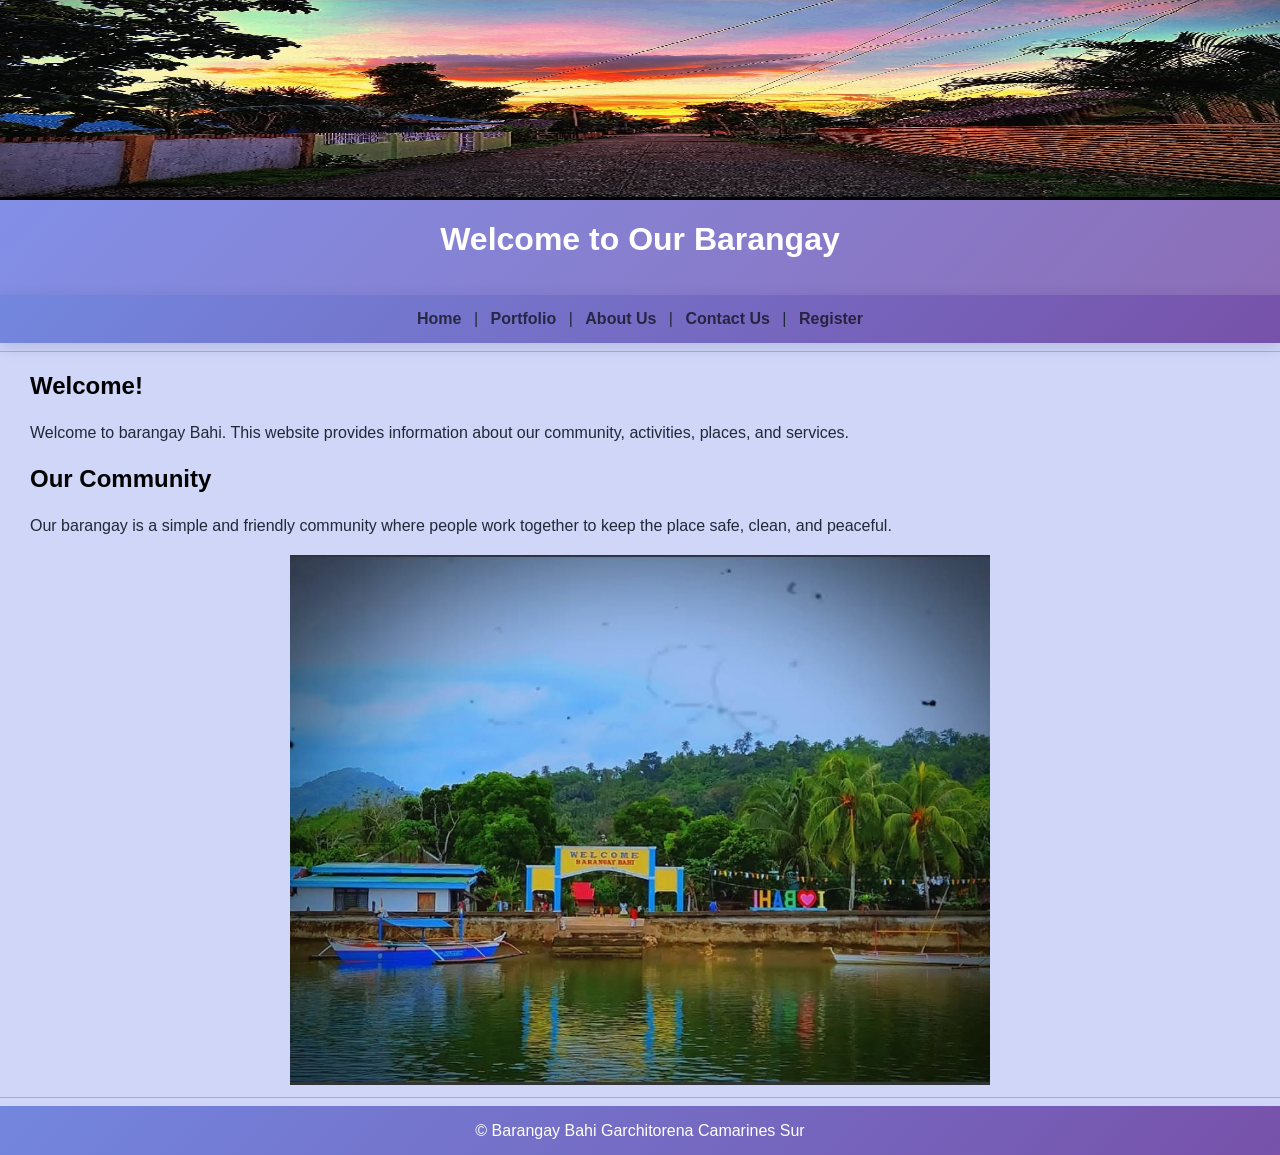
<file: index.html>
<!DOCTYPE html>
<html>
<head>
    <title>Barangay BAHI - Home</title>
    <script src="SimpleAlert.js" ></script>
    <style>
        html {
            scroll-behavior: smooth;
}
        body {
            font-family: Arial, sans-serif;
            background-color: rgba(102, 126, 234, 0.313);
            color: #1f2937;
            margin: 0;
        }

        header {
            background:
        linear-gradient(
            135deg,
            rgba(102, 126, 234, 0.75),
            rgba(118, 75, 162, 0.75)
        );
            color: white;
            padding-bottom: 15px;
        }

        header img {
            display: block;
        }

        nav {
            background:
        linear-gradient(
            135deg,
            rgba(84, 108, 214, 0.75),
            rgba(90, 37, 144, 0.75)
            );
            padding: 15px;
            position: sticky;
            top: 0;
            z-index: 10;
            box-shadow: 0 4px 15px rgba(30, 27, 75, 0.15);
        }

        nav a {
            color: rgba(0, 0, 0, 0.664);
            text-decoration: none;
            margin: 0 8px;
            font-weight: bold;
        }

        nav a:hover {
            color: #9dd6ff;
        }

        h2 {
            color: #000000;
            margin-left: 30px;
        }

        p {
            line-height: 1.6;
            margin-left: 30px;
            margin-right: 30px;
        }

        body > img {
            display: block;
            margin: 20px auto;
            border-radius: 8px;
        }

        hr {
            border: 0;
            border-top: 1px solid #9fb3c8;
        }

        footer {
            background:
                linear-gradient(
                    135deg,
                    rgba(84, 108, 214, 0.75),
                    rgba(90, 37, 144, 0.75)
                );
            color: white;
            padding: 12px;
        }

        footer p {
            margin: 0;
        }
    </style>

</head>
<body onload="welcomeMessage()">

<header>
    <img src="Bahizone2Sunset.jpg" alt="Barangay Header" width="100%" height="200">
    <h1 align="center">Welcome to Our Barangay</h1>
</header>

<nav align="center">
    <a href="index.html">Home</a> |
    <a href="portfolio.html">Portfolio</a> |
    <a href="about.html">About Us</a> |
    <a href="contact.html">Contact Us</a> |
    <a href="register.html">Register</a>
</nav>

<hr>
    
        <h2 >Welcome!</h2>

        <p>
            Welcome to barangay Bahi. This website provides information
            about our community, activities, places, and services.
        </p>

        <h2>Our Community</h2>

        <p>
            Our barangay is a simple and friendly community where people work
            together to keep the place safe, clean, and peaceful.
        </p>
    <center>
        <img src="BahiSeawall.jpg" alt="Barangay BAHI picture" width="700">
    </center>
<hr>

<footer align="center">
    <p>&copy; Barangay Bahi Garchitorena Camarines Sur </p>
</footer>

</body>
</html>
</file>
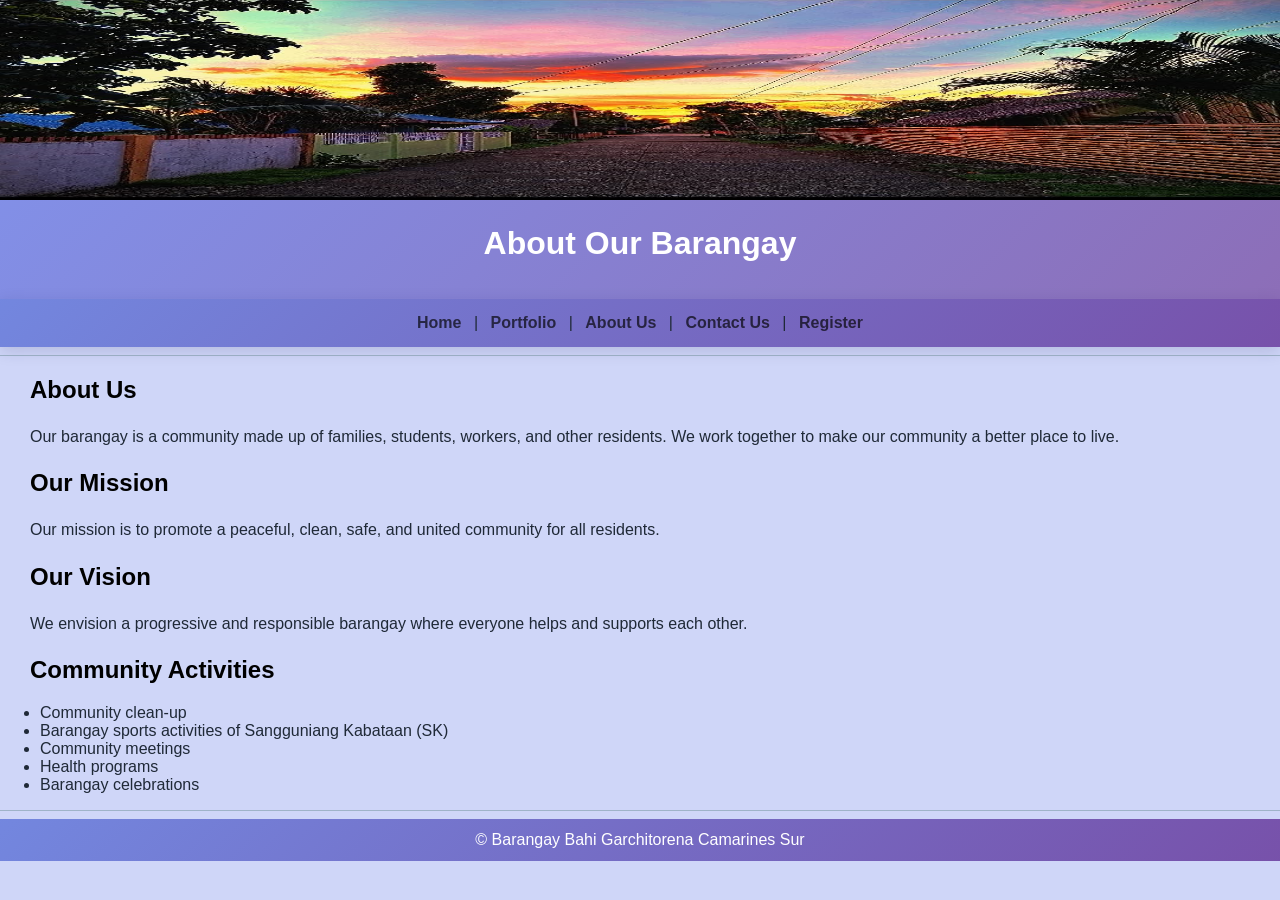
<file: about.html>
<!DOCTYPE html>
<html>
<head>
    <title>Our Barangay - About Us</title>
    <link rel="stylesheet" href="design.css">
</head>
<body>

<header>
    <img src="Bahizone2Sunset.jpg" alt="Barangay Header" width="100%" height="200">
    <h1 align="center">About Our Barangay</h1>
</header>

<nav align="center">
    <a href="index.html">Home</a> |
    <a href="portfolio.html">Portfolio</a> |
    <a href="about.html">About Us</a> |
    <a href="contact.html">Contact Us</a> |
    <a href="register.html">Register</a>
</nav>

<hr>

<h2>About Us</h2>

<p>
    Our barangay is a community made up of families, students, workers,
    and other residents. We work together to make our community a better
    place to live.
</p>

<h2>Our Mission</h2>

<p>
    Our mission is to promote a peaceful, clean, safe, and united
    community for all residents.
</p>

<h2>Our Vision</h2>

<p>
    We envision a progressive and responsible barangay where everyone
    helps and supports each other.
</p>

<h2>Community Activities</h2>

<ul>
    <li>Community clean-up</li>
    <li>Barangay sports activities of Sangguniang Kabataan (SK)</li>
    <li>Community meetings</li>
    <li>Health programs</li>
    <li>Barangay celebrations</li>
</ul>

<hr>

<footer align="center">
    <p>&copy; Barangay Bahi Garchitorena Camarines Sur</p>
</footer>

</body>
</html>
</file>
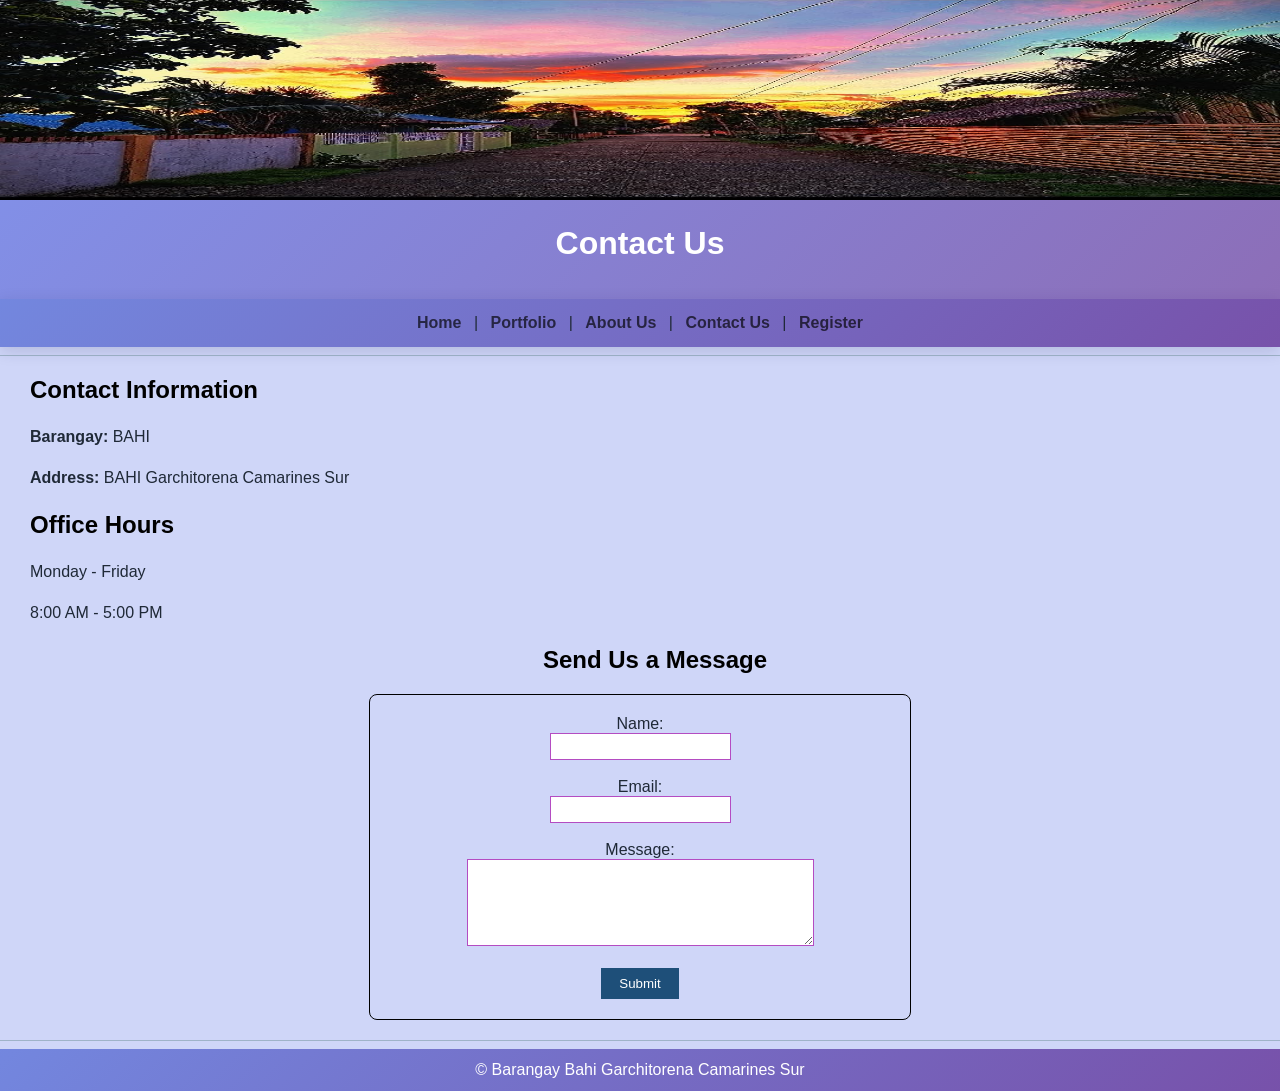
<file: contact.html>
<!DOCTYPE html>
<html>
<head>
    <title>Barangay BAHI- Contact Us</title>
    <link rel="stylesheet" href="design.css">
</head>
<body>

<header>
    <img src="Bahizone2Sunset.jpg" alt="Barangay Header" width="100%" height="200">
    <h1 align="center">Contact Us</h1>
</header>

<nav align="center">
    <a href="index.html">Home</a> |
    <a href="portfolio.html">Portfolio</a> |
    <a href="about.html">About Us</a> |
    <a href="contact.html">Contact Us</a> |
    <a href="register.html">Register</a>
</nav>

<hr>

<h2>Contact Information</h2>

<p><b>Barangay:</b> BAHI</p>
<p><b>Address:</b> BAHI Garchitorena Camarines Sur</p>
    
        <h2>Office Hours</h2>
        <p>Monday - Friday</p>
        <p>8:00 AM - 5:00 PM</p>
<center>
        <h2>Send Us a Message</h2>
    
<form action="thankyou.html" method="get">

    <label>Name:</label><br>
    <input type="text" name="name" required><br><br>

    <label>Email:</label><br>
    <input type="email" name="email" required><br><br>

    <label>Message:</label><br>
    <textarea name="message" rows="5" cols="40"></textarea><br><br>

    <input type="submit" value="Submit">

</form>
</center>
<hr>

<footer align="center">
    <p>&copy; Barangay Bahi Garchitorena Camarines Sur</p>
</footer>

</body>
</html>
</file>
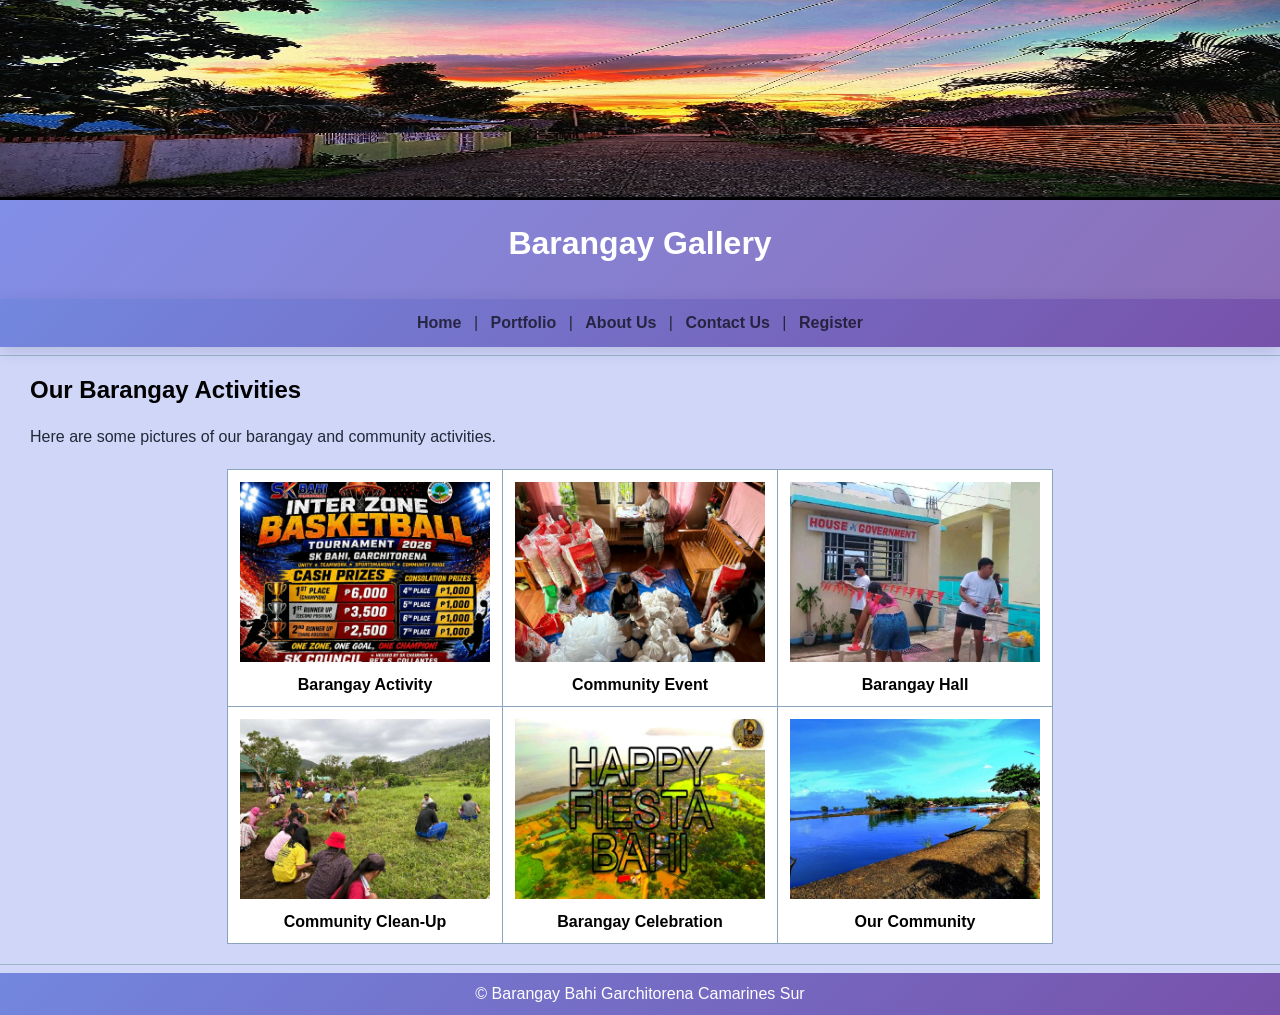
<file: portfolio.html>
<!DOCTYPE html>
<html>
<head>
    <title>Barangay BAHI - Portfolio</title>
    <link rel="stylesheet" href="design.css">
</head>
<body>

<header>
    <img src="Bahizone2Sunset.jpg" alt="Barangay Header" width="100%" height="200">
    <h1 align="center">Barangay Gallery</h1>
</header>

<nav align="center">
    <a href="index.html">Home</a> |
    <a href="portfolio.html">Portfolio</a> |
    <a href="about.html">About Us</a> |
    <a href="contact.html">Contact Us</a> |
    <a href="register.html">Register</a>
</nav>

<hr>

<h2>Our Barangay Activities</h2>

<p>Here are some pictures of our barangay and community activities.</p>

<table border="1" cellpadding="10">
    <tr>
        <td>
            <img src="1.jpg" alt="Barangay Activity" width="250">
            <p align="center">Barangay Activity</p>
        </td>

        <td>
            <img src="2.jpg" alt="Community Event" width="250">
            <p align="center">Community Event</p>
        </td>

        <td>
            <img src="3.jpg" alt="Barangay Hall" width="250">
            <p align="center">Barangay Hall</p>
        </td>
    </tr>

    <tr>
        <td>
            <img src="4.jpg" alt="Community Clean Up" width="250">
            <p align="center">Community Clean-Up</p>
        </td>

        <td>
            <img src="5.jpg" alt="Barangay Celebration" width="250">
            <p align="center">Barangay Celebration</p>
        </td>

        <td>
            <img src="6.jpg" alt="Community" width="250">
            <p align="center">Our Community</p>
        </td>
    </tr>
</table>

<hr>
<footer align="center">
    <p>&copy; Barangay Bahi Garchitorena Camarines Sur</p>
</footer>

</body>
</html>
</file>
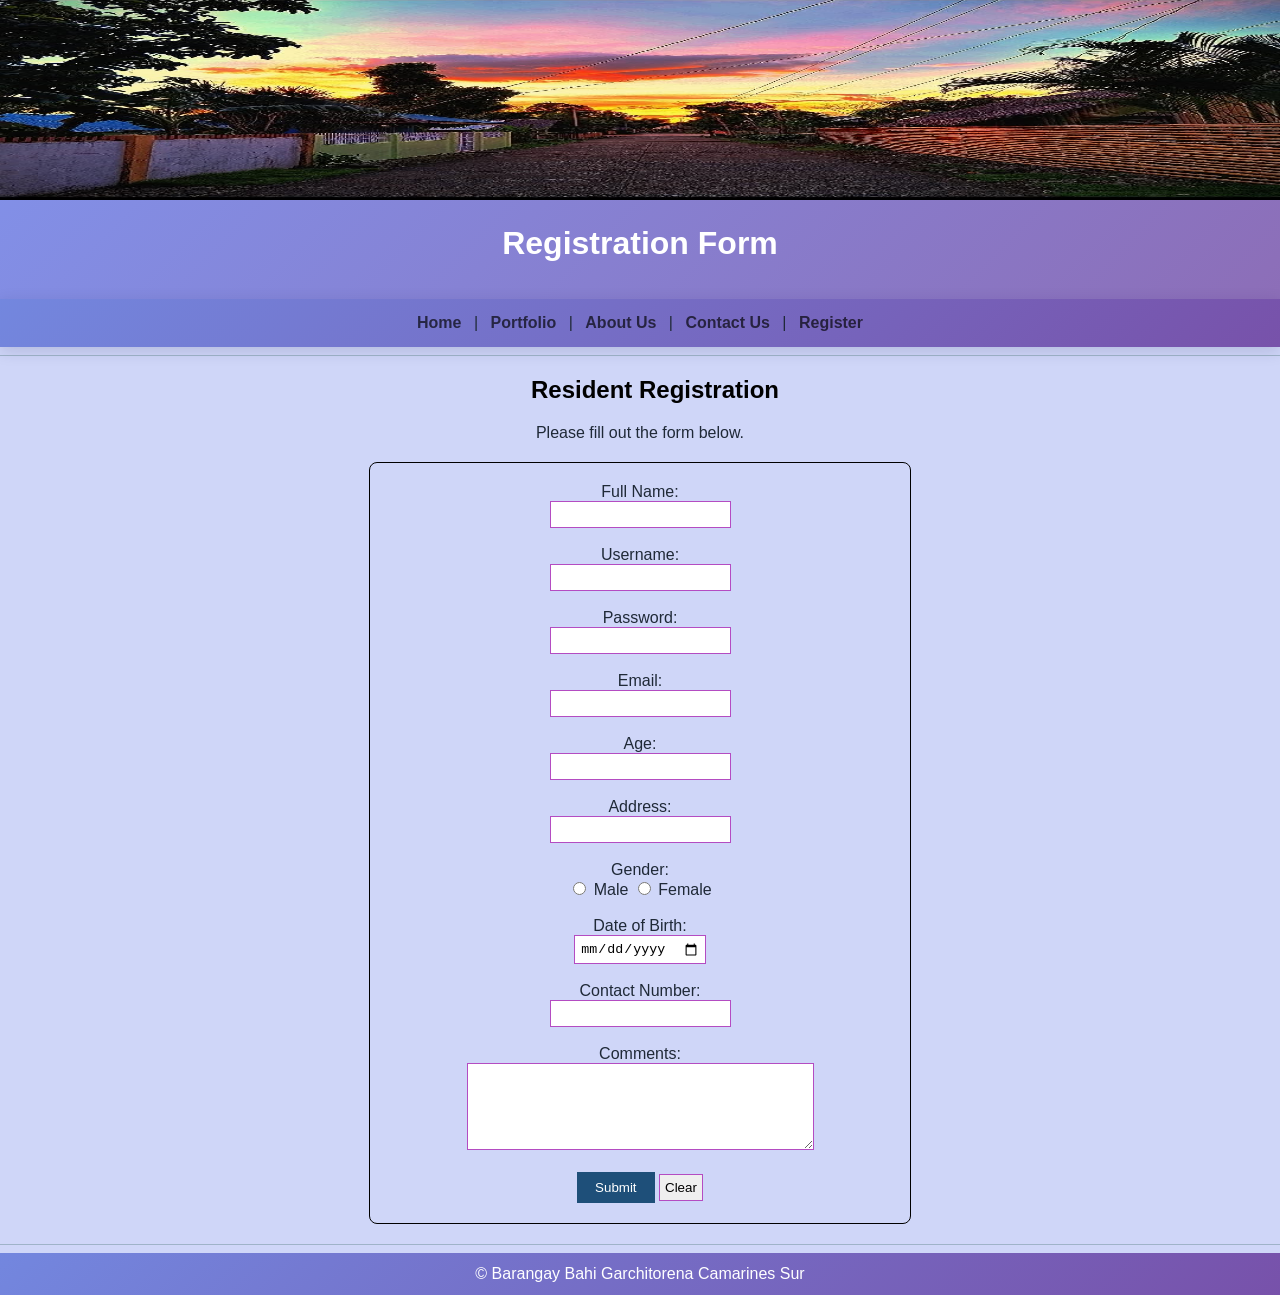
<file: register.html>
<!DOCTYPE html>
<html>
<head>
    <title>Barangay BAHI - Registration</title>
    <link rel="stylesheet" href="design.css">
</head>
<body>

<header>
    <img src="Bahizone2Sunset.jpg" alt="Barangay Header" width="100%" height="200">
    <h1 align="center">Registration Form</h1>
</header>

<nav align="center">
    <a href="index.html">Home</a> |
    <a href="portfolio.html">Portfolio</a> |
    <a href="about.html">About Us</a> |
    <a href="contact.html">Contact Us</a> |
    <a href="register.html">Register</a>
</nav>

<hr>
<center>
<h2>Resident Registration</h2>

<p>Please fill out the form below.</p>

<form action="thankyou.html" method="get">

    <label>Full Name:</label><br>
    <input type="text" name="fullname" required><br><br>

    <label>Username:</label><br>
    <input type="text" name="username" required><br><br>

    <label>Password:</label><br>
    <input type="password" name="password" required><br><br>

    <label>Email:</label><br>
    <input type="email" name="email" required><br><br>

    <label>Age:</label><br>
    <input type="number" name="age"><br><br>

    <label>Address:</label><br>
    <input type="text" name="address"><br><br>

    <label>Gender:</label><br>
    <input type="radio" name="gender" value="male"> Male
    <input type="radio" name="gender" value="female"> Female
    <br><br>

    <label>Date of Birth:</label><br>
    <input type="date" name="birthdate"><br><br>

    <label>Contact Number:</label><br>
    <input type="text" name="contact"><br><br>

    <label>Comments:</label><br>
    <textarea name="comments" rows="5" cols="40"></textarea><br><br>

    <input type="submit" value="Submit">

    <input type="reset" value="Clear">

</form>
</center>
<hr>

<footer align="center">
    <p>&copy; Barangay Bahi Garchitorena Camarines Sur</p>
</footer>

</body>
</html>
</file>
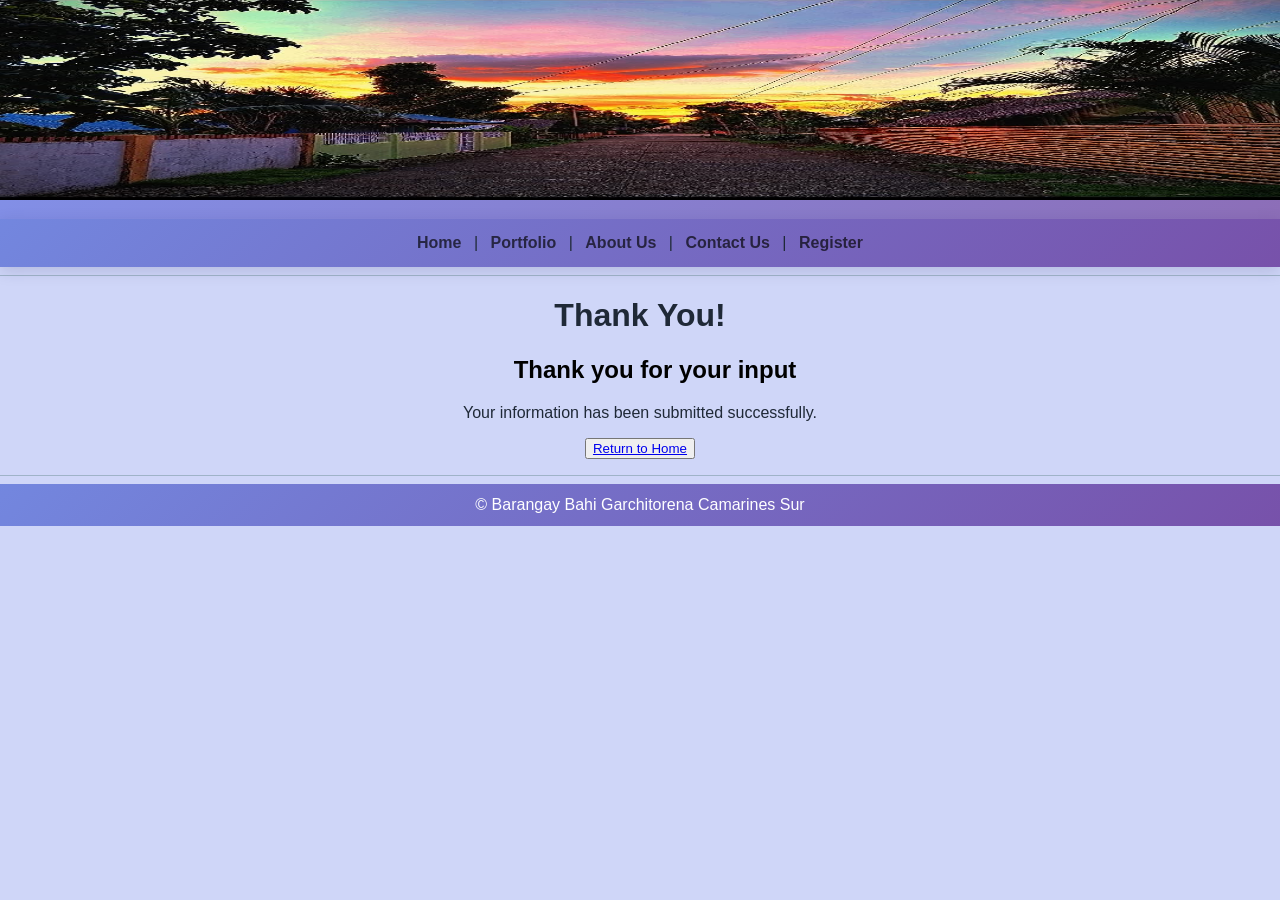
<file: thankyou.html>
<!DOCTYPE html>
<html>
<head>
    <title>Thank you</title>
    <link rel="stylesheet" href="design.css">
</head>
<body>

<header>
    <img src="Bahizone2Sunset.jpg" alt="Barangay Header" width="100%" height="200">
</header>

<nav align="center">
    <a href="index.html">Home</a> |
    <a href="portfolio.html">Portfolio</a> |
    <a href="about.html">About Us</a> |
    <a href="contact.html">Contact Us</a> |
    <a href="register.html">Register</a>
</nav>

<hr>

<center>

    <h1>Thank You!</h1>

    <h2>Thank you for your input</h2>

    <p>Your information has been submitted successfully.</p>

    <p>
        <button><a href="index.html">Return to Home</a></button>
    </p>

</center>

<hr>

<footer align="center">
    <p>&copy; Barangay Bahi Garchitorena Camarines Sur</p>
</footer>

</body>
</html>
</file>
<file: design.css>
html {
    scroll-behavior: smooth;
}
body {
    font-family: Arial, sans-serif;
    background-color: rgba(102, 126, 234, 0.313);
    color: #1f2937;
    margin: 0;
}

header {
    background:
        linear-gradient(
            135deg,
            rgba(102, 126, 234, 0.75),
            rgba(118, 75, 162, 0.75)
        );
    color: white;
    padding-bottom: 15px;
}

nav {
    background:
        linear-gradient(
            135deg,
            rgba(84, 108, 214, 0.75),
            rgba(90, 37, 144, 0.75)
        );
    padding: 15px;
    position: sticky;
    top: 0;
    z-index: 10;
    box-shadow: 0 4px 15px rgba(30, 27, 75, 0.15);
}

nav a {
    color: rgba(0, 0, 0, 0.667);
    text-decoration: none;
    margin: 0 8px;
    font-weight: bold;
}

nav a:hover {
    color: #9dd6ff;
}

h2 {
    color: #000000;
    margin-left: 30px;
}

form { margin-left: 25px; 
        width: 80%; 
        max-width: 500px; 
        margin: 20px auto; 
        padding: 20px; 
        border: 1px solid #000000; 
        border-radius: 8px;
    } 

input, textarea { padding: 5px; border: 1px solid #b44cc2; } 
input[type="submit"] { background-color: #1e4f79; 
    color: rgb(255, 255, 255); 
    border: none; 
    padding: 8px 18px; 
    cursor: pointer; } 
input[type="submit"]

:hover { background-color: #16324f; }

body > p {
    margin-left: 30px;
    margin-right: 30px;
    line-height: 1.6;
}

table {
    margin: 20px auto;
    border-collapse: collapse;
    background-color: white;
}

td {
    border: 1px solid #8aa4bd;
    padding: 12px;
    text-align: center;
}

td img {
    width: 250px;
    height: 180px;
    object-fit: cover;
}

td p {
    margin: 10px 0 0;
    font-weight: bold;
    color: #000000;
}

hr {
    border: 0;
    border-top: 1px solid #9fb3c8;
}

footer {
    background:
        linear-gradient(
            135deg,
            rgba(84, 108, 214, 0.75),
            rgba(90, 37, 144, 0.75)
        );
    color: white;
    padding: 12px;
    text-align: center;
}

footer p {
    margin: 0;
}
</file>
